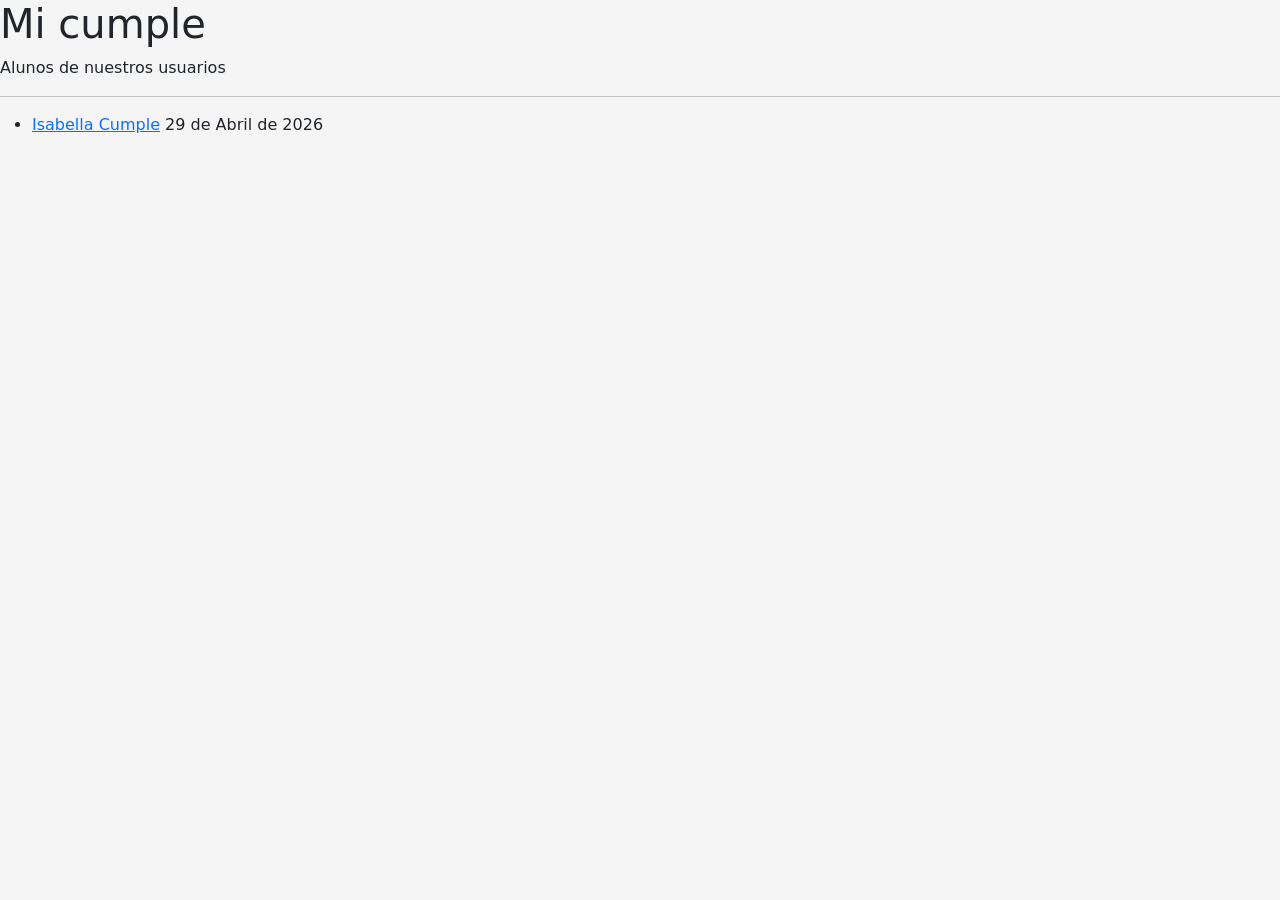
<file: index.html>
<!DOCTYPE html>
<html lang="es-AR">

<head>
    <meta charset="UTF-8">
    <meta name="viewport" content="width=device-width, initial-scale=1.0">
    <title>Mi Cumple</title>

    <!-- Bootstrap’s CSS -->
    <link href="https://cdn.jsdelivr.net/npm/bootstrap@5.3.8/dist/css/bootstrap.min.css" rel="stylesheet"
        integrity="sha384-sRIl4kxILFvY47J16cr9ZwB07vP4J8+LH7qKQnuqkuIAvNWLzeN8tE5YBujZqJLB" crossorigin="anonymous">

    <!-- CSS style -->
    <link rel="stylesheet" href="public/assets/style/main.css">
</head>

<body>
    <h1>Mi cumple</h1>
    <p>Alunos de nuestros usuarios</p>
    <hr>
    <ul>
        <li>
            <a href="./public/pages/isabella/index.html" target="_blank" rel="noopener noreferrer">Isabella Cumple</a>
            <time datetime="2026-04-29">29 de Abril de 2026</time>
        </li>
    </ul>

    <!-- Bootstrap Script -->
    <script src="https://cdn.jsdelivr.net/npm/bootstrap@5.3.8/dist/js/bootstrap.bundle.min.js"
        integrity="sha384-FKyoEForCGlyvwx9Hj09JcYn3nv7wiPVlz7YYwJrWVcXK/BmnVDxM+D2scQbITxI"
        crossorigin="anonymous"></script>

</body>

</html>
</file>
<file: public/assets/style/main.css>
:root {
    --main-clr: orange;
    --bg-clr-temp: whitesmoke;
}

html {
    background-color: var(--bg-clr-temp);
}

body {
    background-color: transparent;
}
</file>
